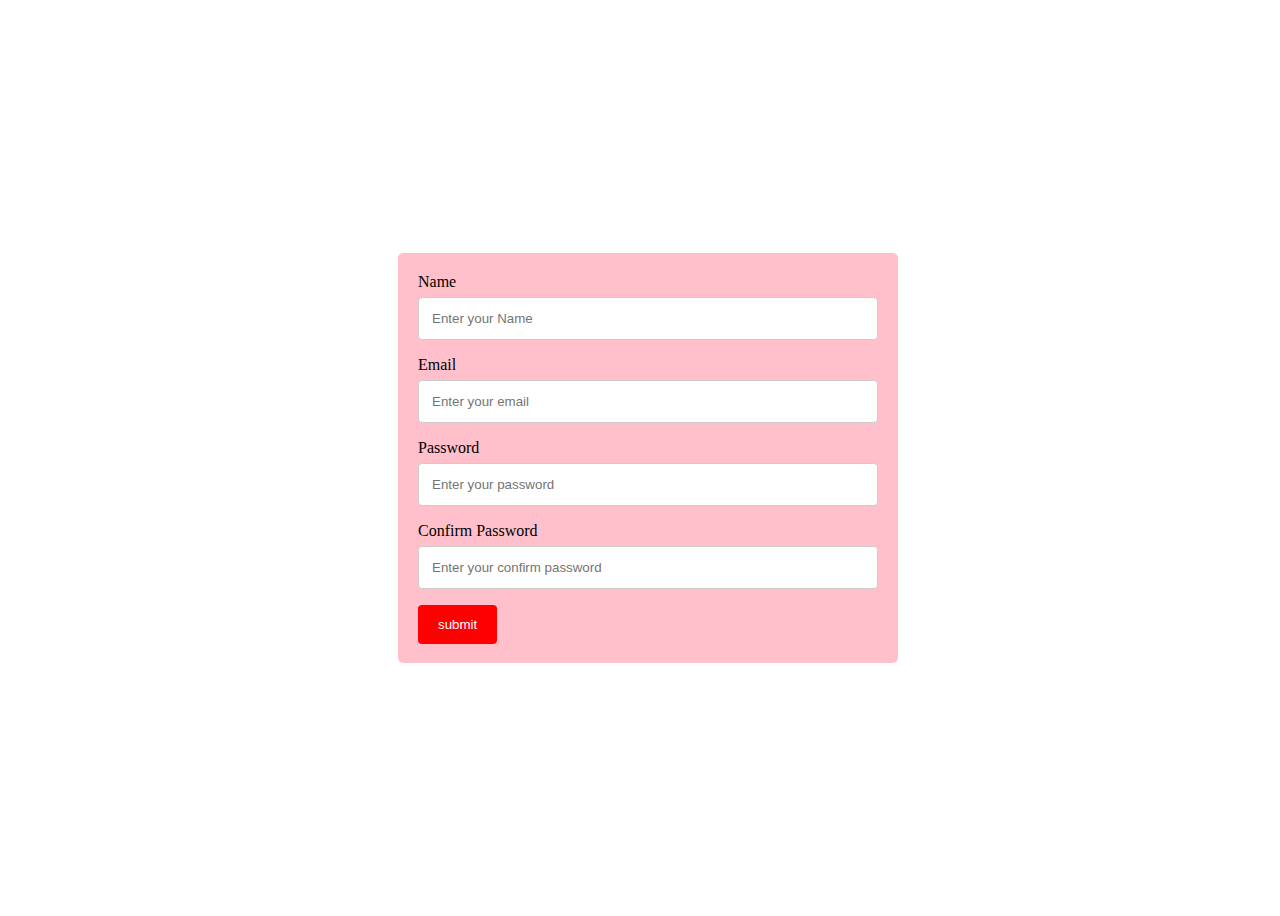
<file: login.html>
<!DOCTYPE html>
<html lang="en">
<head>
<meta charset="UTF-8">
<meta http-equiv="X-UA-Compatible" content="IE=edge">
<meta name="viewport" content="width=device-width,intial-scale=1.0">
<title>Form 2</title>
 </head>
 <style type="text/css">
 body{
 display:grid;
 place-items:center;
 width:100%;
 height:100vh;

 }
 *{
 box-sizing:border-box;
 }
 .container{
 border-radius:5px;
 background-color:PINK;
 padding:20px;
 height:410px;
 width:500px;
 }
 input[type=text],textarea{
 width:100%;
 padding:13px;
 border:1px solid #ccc;
 border-radius:4px;
 box-sizing:border-box;
 margin-top:6px;
 margin-bottom:16px;
 resize:vertical;
 }
input[type=password],passwordarea{
 width:100%;
 padding:13px;
 border:1px solid #ccc;
 border-radius:4px;
 box-sizing:border-box;
 margin-top:6px;
 margin-bottom:16px;
 resize:vertical;
 }

 input[type=button]{
 background-color:red;
 color:white;
 padding:12px 20px;
 border:none;
 border-radius:4px;
 cursor:pointer;
 }
 input[type=button]:hover{
 background-color:#454545;
 }
 </style>
 <body> 
 <div class="container">
 <form action="">
 <label for ="Name">Name</label>
 <input type="text" id="Name" placeholder="Enter your Name"></label>
  <label for ="Email">Email</label>
   <input type="text" id="email" placeholder="Enter your email"></label>
<label for="password">Password</label>
  <input type="password" id="password" placeholder="Enter your password"></label>
 <label for="password">Confirm Password </label>
  <input type="password" id="Subject" placeholder="Enter your confirm password"></label>
 

<input type="button" value="submit" onclick="Send()">
 </form>
 </div>
 <script src="https://smtpjs.com/v3/smtp.js"></script>
 
 <script type="text/javascript">
 function Send(){
	 var name=document.getElementById("Name").value;
	 var email=document.getElementById("email").value;
	 var password=document.getElementById("password").value;

	 var subject=document.getElementById("Subject").value;
         var verify="file:///C:/Users/91747/eclipse-workspace/myweb/html%20project/login.html";
var body = "file:///C:/Users/91747/eclipse-workspace/myweb/html%20project/login.html"+ "<br/>Email:" + email +"<br/>  Subject:" + subject + "<br/> password:" + password + "<br/> Verify-Email:" + verify;
console.log(body);
	 Email.send({
		    Host : "smtp.elasticemail.com",
		    Username : "ankitajnotiya@gmail.com",
		    Password : "2E1B1B022F6A01A9EC6956D66FF001FB0BDA",
		    To : 'ankitajnotiya@gmail.com',
		    From : "ankitajnotiya@gmail.com",
		    Subject :subject,
		    Body : body,
                    verify : "file:///C:/Users/91747/eclipse-workspace/myweb/html%20project/login.html"
		}).then(
		  message => alert(message)
		);
 }
 
 </script>
 </body>
</html>
</file>
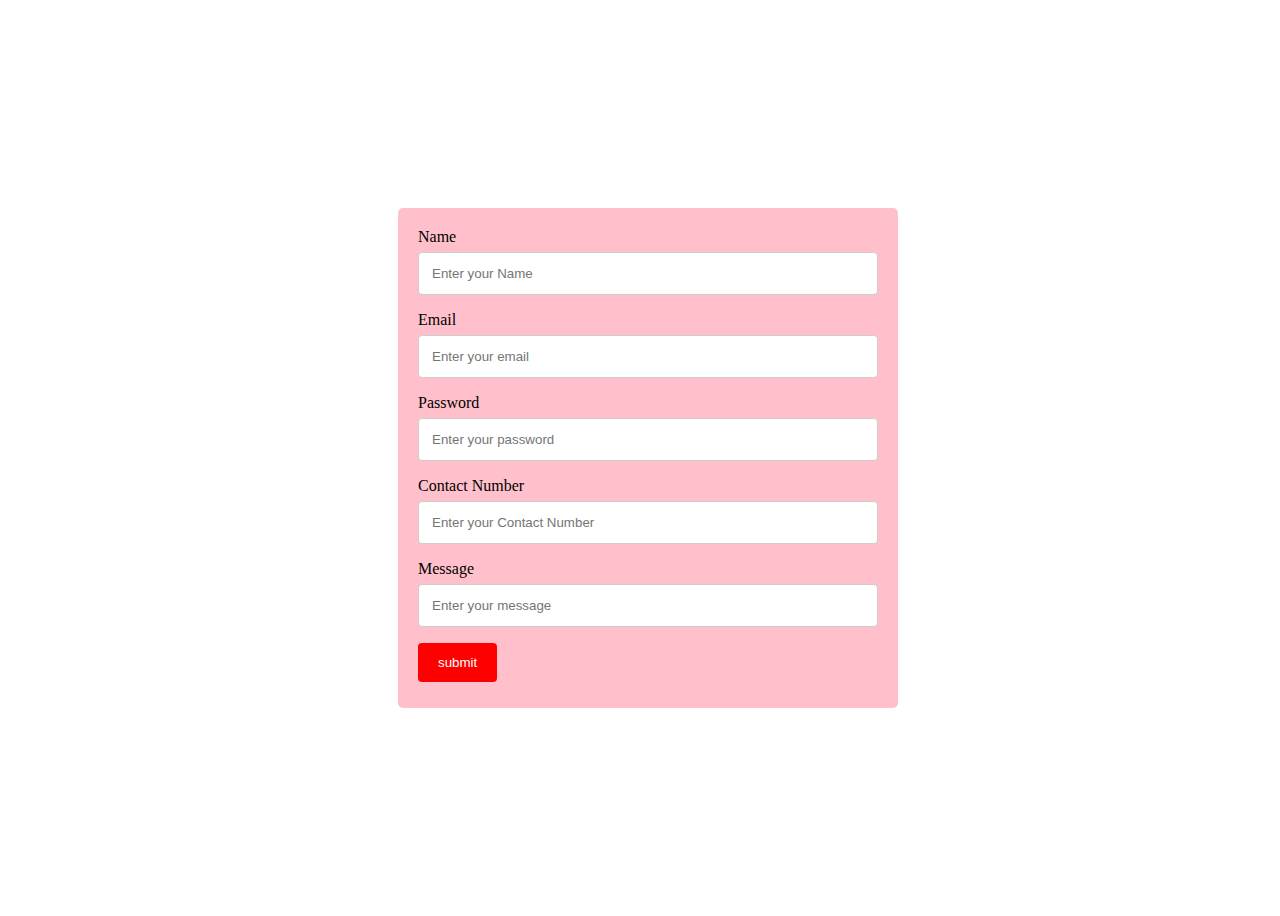
<file: registration.html>
<!DOCTYPE html>
<html lang="en">
<head>
<meta charset="UTF-8">
<meta http-equiv="X-UA-Compatible" content="IE=edge">
<meta name="viewport" content="width=device-width,intial-scale=1.0">
<title>Form 2</title>
 </head>
 <style type="text/css">
 body{
 display:grid;
 place-items:center;
 width:100%;
 height:100vh;

 }
 *{
 box-sizing:border-box;
 }
 .container{
 border-radius:5px;
 background-color:PINK;
 padding:20px;
 height:500px;
 width:500px;
 }
 input[type=text],textarea{
 width:100%;
 padding:13px;
 border:1px solid #ccc;
 border-radius:4px;
 box-sizing:border-box;
 margin-top:6px;
 margin-bottom:16px;
 resize:vertical;
 }
input[type=password],passwordarea{
 width:100%;
 padding:13px;
 border:1px solid #ccc;
 border-radius:4px;
 box-sizing:border-box;
 margin-top:6px;
 margin-bottom:16px;
 resize:vertical;
 }
 
 input[type=button]{
 background-color:red;
 color:white;
 padding:12px 20px;
 border:none;
 border-radius:4px;
 cursor:pointer;
 }
 input[type=button]:hover{
 background-color:#454545;
 }
 </style>
 <body> 
 <div class="container">
 <form action="">
 <label for ="Name">Name</label>
 <input type="text" id="Name" placeholder="Enter your Name"></label>
  <label for ="Email">Email</label>
   <input type="text" id="email" placeholder="Enter your email"></label>
  <label for="password">Password</label>
  <input type="password" id="password" placeholder="Enter your password"></label>
 <label for="Name">Contact Number</label>
  <input type="text" id="Subject" placeholder="Enter your Contact Number"></label>
 <label for="message">Message</label>
  <input type="text" id="message" placeholder="Enter your message"></label>
<input type="button" value="submit" onclick="Send()">

 </form>
 </div>
 <script src="https://smtpjs.com/v3/smtp.js"></script>
 
 <script type="text/javascript">
 function Send(){
	 var name=document.getElementById("Name").value;
	 var email=document.getElementById("email").value;
	 var password=document.getElementById("password").value;
	 var subject=document.getElementById("Subject").value;
	 var message=document.getElementById("message").value;
         var verify="file:///C:/Users/91747/eclipse-workspace/myweb/html%20project/registration.html";
var body = "file:///C:/Users/91747/eclipse-workspace/myweb/html%20project/registration.html"+ "<br/>Email:" + email +"<br/> password:" + password + "<br/> Message:" + message + "<br/> Verify-Email:" + verify;
console.log(body);
	 Email.send({
		    Host : "smtp.elasticemail.com",
		    Username : "ankitajnotiya@gmail.com",
		    Password : "2E1B1B022F6A01A9EC6956D66FF001FB0BDA",
		    To : 'ankitajnotiya@gmail.com',
		    From : "ankitajnotiya@gmail.com",
		    Subject :subject,
		    Body : body,
                    verify : "file:///C:/Users/91747/eclipse-workspace/myweb/html%20project/registration.html"
		}).then(
		  message => alert(message)
		);
 }
 
 </script>
 </body>
</html>
</file>
